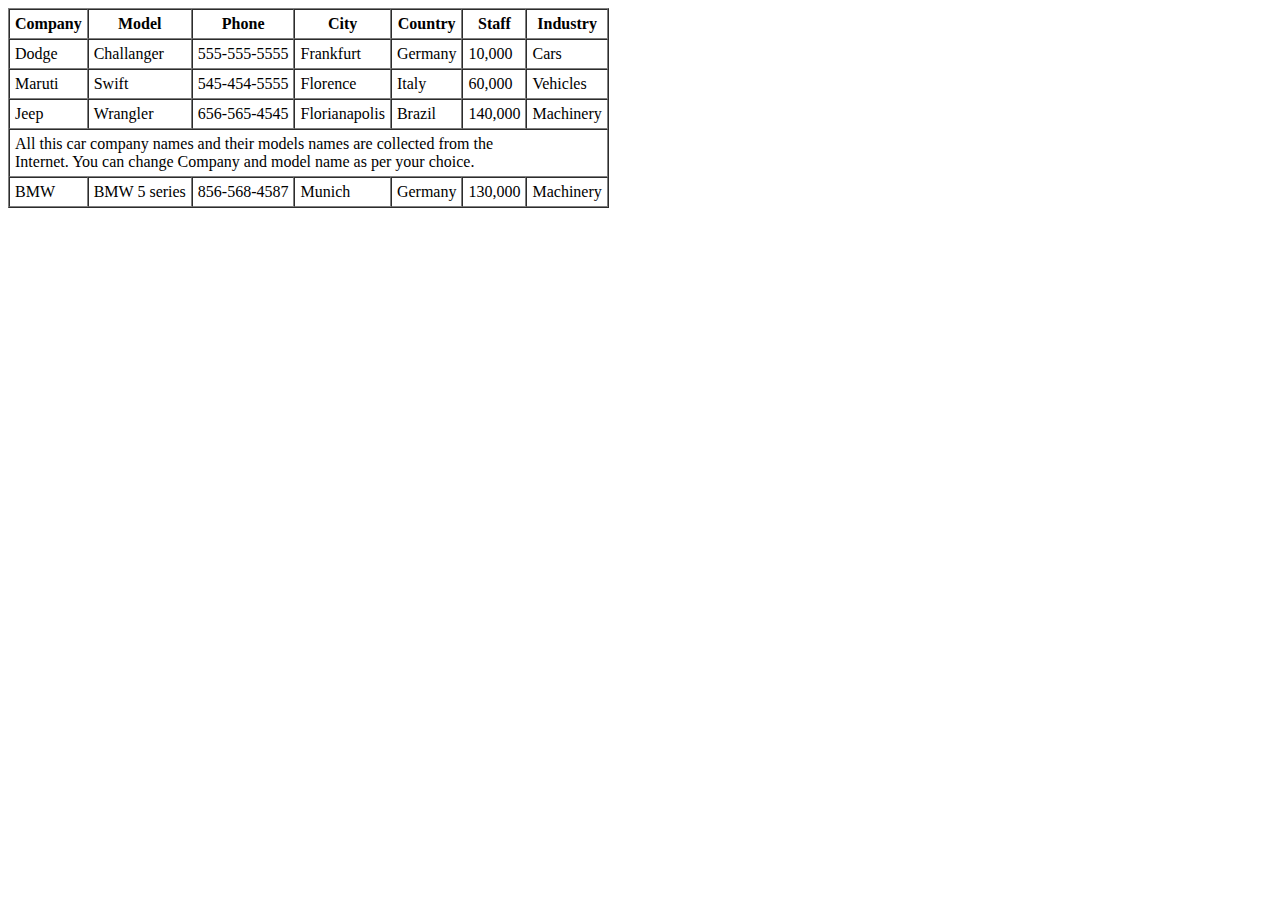
<file: table-tag/index.html>
<!DOCTYPE html>
<html lang="en">
<head>
    <meta charset="UTF-8">
    <meta http-equiv="X-UA-Compatible" content="IE=edge">
    <meta name="viewport" content="width=
    , initial-scale=1.0">
    <title>Document</title>
</head>
<body>
    <table cellspacing="0" cellpadding="5" border="1" width="auto" height="auto">
  <tr>
    <th>Company</th>
    <th>Model</th>
    <th>Phone</th>
    <th>City</th>
    <th>Country</th>
    <th>Staff</th>
    <th>Industry</th>
  </tr>
  <tr>
    <td>Dodge</td>
    <td>Challanger</td>
    <td>555-555-5555</td>
    <td>Frankfurt</td>
    <td>Germany</td>
    <td>10,000</td>
    <td>Cars</td>
  </tr>
  <tr>
    <td>Maruti</td>
    <td>Swift</td>
    <td>545-454-5555</td>
    <td>Florence</td>
    <td>Italy</td>
    <td>60,000</td>
    <td>Vehicles</td>
  </tr>
  <tr>  
    <td>Jeep</td>
    <td>Wrangler</td>
    <td>656-565-4545</td>
    <td>Florianapolis</td>
    <td>Brazil</td>
    <td>140,000</td>
    <td>Machinery</td>
  </tr>
    <tr>  
    <td colspan="7"> All this car company names and their models names are collected from the <br>
        Internet. You can change Company and model name as per your choice. </td>
  </tr>
  <tr>  
    <td>BMW</td>
    <td>BMW 5 series</td>
    <td>856-568-4587</td>
    <td>Munich</td>
    <td>Germany</td>
    <td>130,000</td>
    <td>Machinery</td>
  </tr>
</table>

</body>
</html>
</file>
